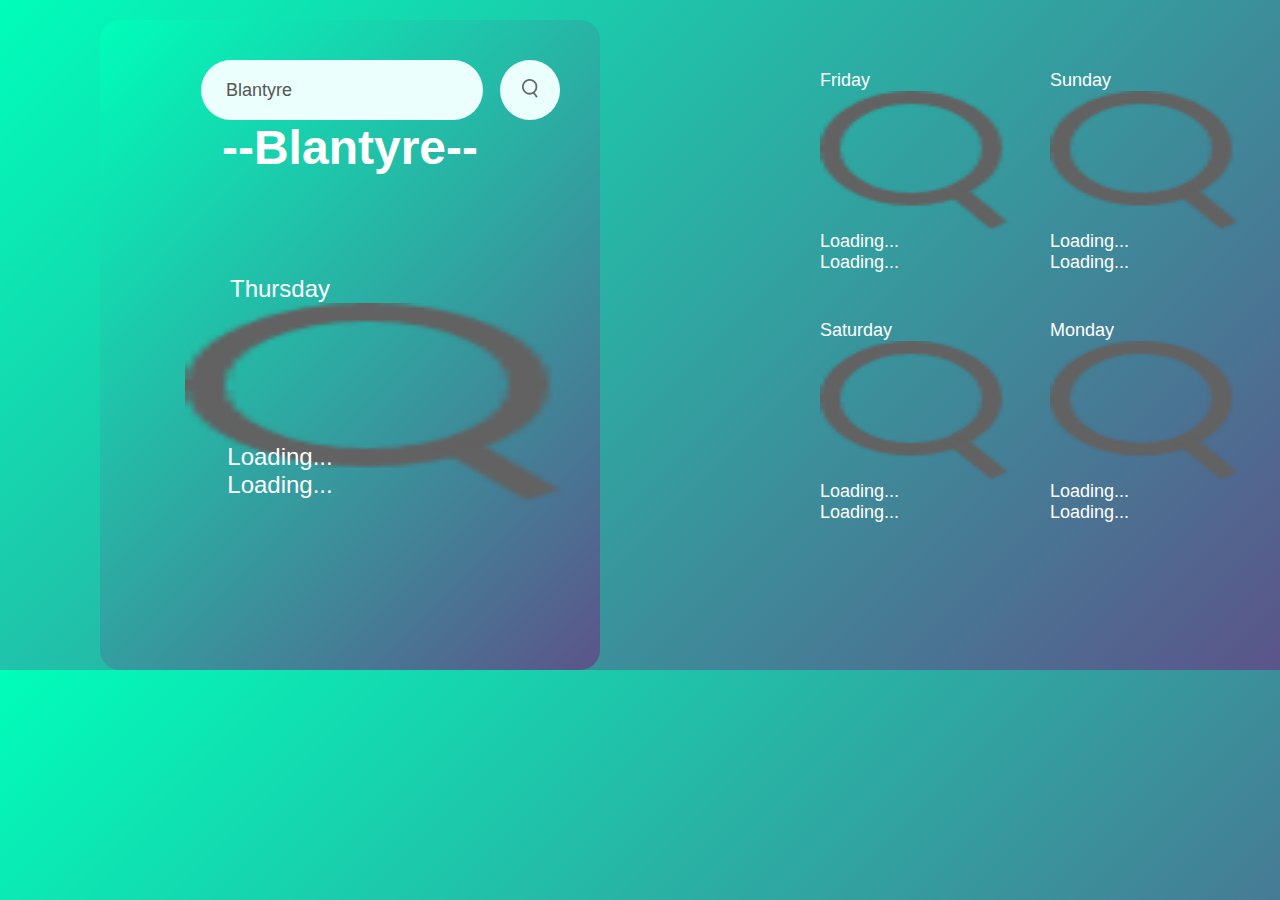
<file: forecast.html>
<!DOCTYPE html>
<html lang="en">
<head>
    <meta charset="UTF-8">
    <meta http-equiv="X-UA-Compatible" content="IE=edge">
    <meta name="viewport" content="width=device-width, initial-scale=1.0">
    <link rel="stylesheet" href="css/style2.css">
    
    <title>Document</title>
</head>
<body onload="DefaultScreen()">
    <div class="search-container">
        <p id="inputContainer">
            <input type="text" id="cityInput" placeholder="Enter city name"></p>
        <button type="button" onclick="GetInfo()"><img src="img/search.png" alt="icon"></button>        
        <h1 id="cityName">Blantyre</h1>
         <div class="main">
        <div class = "icons">
                <p class="weather" id="day1"></p>
                <div class="image"><img src="img/search.png" class="imgClass" id="img1"></div>
                <p class="minValues" id="day1Min">Loading...</p>
                <p class="maxValues" id="day1Max">Loading...</p>
            </div>
            </div>
    </div>
    
    <div id = "weatherContainer">

        <div id="iconsContainer">    
            
            <div>
            <div class = "icons">
                <p class="weather" id="day2"></p>
                <div class="image"><img src="img/search.png" class="imgClass" id="img2"></div>
                <p class="minValues" id="day2Min">Loading...</p>
                <p class="maxValues" id="day2Max">Loading...</p>
            </div>
            <div class = "icons">
                <p class="weather" id="day3"></p>
                <div class="image"><img src="img/search.png" class="imgClass" id="img3"></div>
                <p class="minValues" id="day3Min">Loading...</p>
                <p class="maxValues" id="day3Max">Loading...</p>
            </div>
        </div>
            <div> 
            <div class = "icons">
                <p class="weather" id="day4"></p>
                <div class="image"><img src="img/search.png" class="imgClass" id="img4"></div>
                <p class="minValues" id="day4Min">Loading...</p>
                <p class="maxValues" id="day4Max">Loading...</p>
            </div>
            <div class = "icons">
                <p class="weather" id="day5"></p>
                <div class="image"><img src="img/search.png" class="imgClass" id="img5"></div>
                <p class="minValues" id="day5Min">Loading...</p>
                <p class="maxValues" id="day5Max">Loading...</p>
            </div>
            </div>
        </div>
    </div>


        <script src="main.js"></script>


</body>
</html>
</file>
<file: css/style2.css>
*{
	margin: 0;
	padding: 0;
	font-family: 'poppins', sans-serif;
	box-sizing: border-box;
}
body{
	margin: auto;
	background: linear-gradient(135deg, #00feba, #5b548a);
}
.search-container{
	width: 80%;
	max-width: 500px;
	height:650px;
	background: linear-gradient(135deg, #00feba, #5b548a);
	color: #fff;
	margin: 100px auto 0;
	border-radius: 20px;
	padding: 40px 35px;
	text-align: center;
	margin-left: 100px;
	margin-top: 20px;
	font-size: 24px;
}
#inputContainer input[type=text]{
	 border: 0;
    outline: 0;
    background: #ebfffc;
    color: #555;
    padding: 10px 25px;
    height: 60px;
    border-radius: 30px;
    flex: 1;
    margin-right: 16px;
    font-size: 18px;
}
button{
	 border: 0;
    outline: 0;
    background: #ebfffc;
    border-radius: 50%;
    width: 60px;
    height: 60px;
    cursor: pointer;
    position: absolute;
    left: 500px;
    top: 60px;
}
button img{
	width: 16px;
}
#iconsContainer{
	display: flex;
	align-items: center;
	text-align: left;
	font-size: 18px;
	position: absolute;
	left: 800px;
	top: 50px;
}
.icons{
	display: inline-bock;
 height: 230px;
    width: 190px;
    margin: 20px;
    color: white;
    font-weight: 500;
   
}
.image{
    height: 140px;
    width: 100%;
}

.imgClass{
    height: 140px;
    width: 100%;
}
.main{
	position: absolute;
	left: 165px;
	top: 255px;
}
.main .imgClass{
    height: 200px;
    width: 200%;
}
.cityName{
	font-size: 24px;
}
</file>
